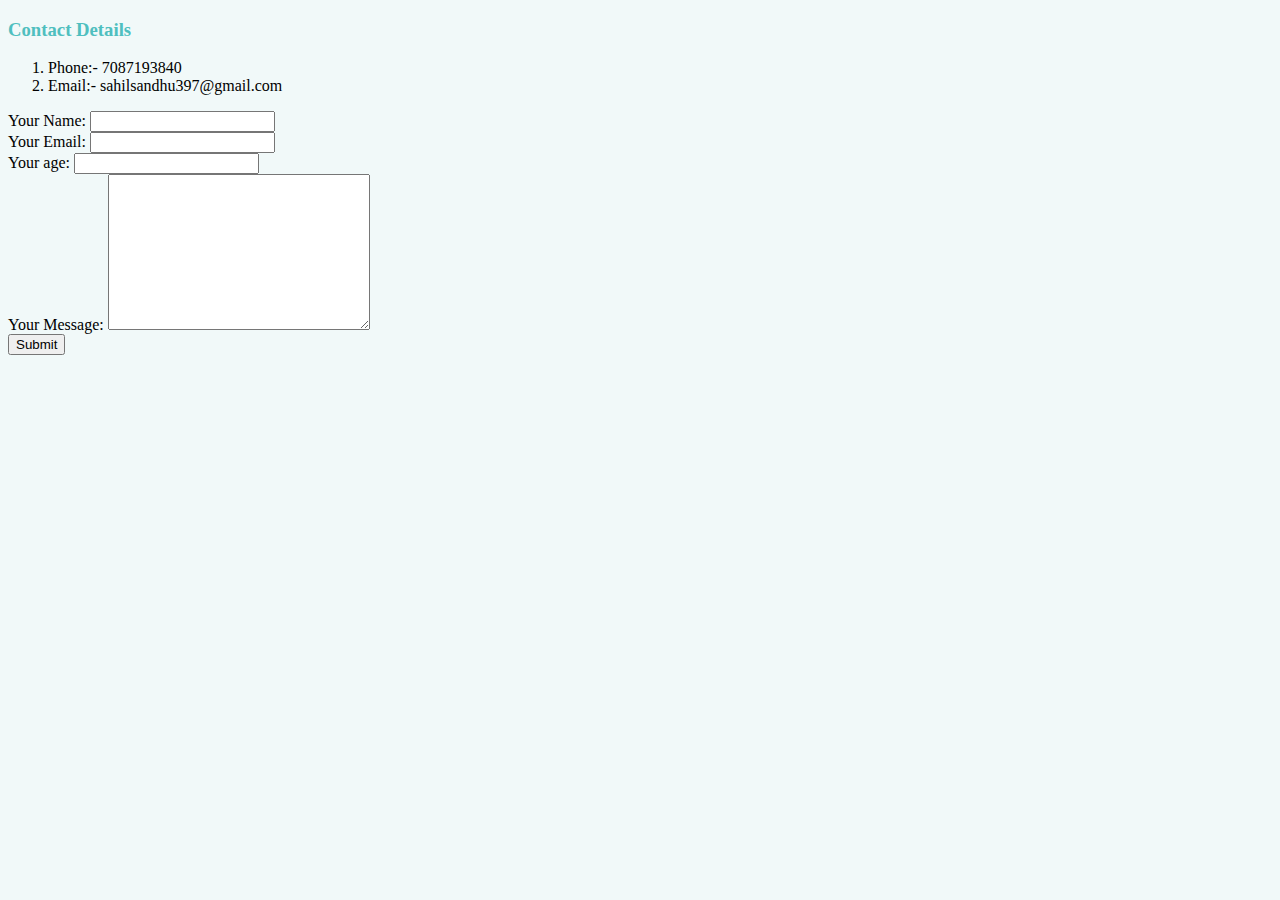
<file: contact.html>
<!DOCTYPE html>
<html lang="en" dir="ltr">
  <head>
    <meta charset="utf-8">
    <title>Contact</title>
    <link rel="stylesheet" href="css/styles.css">
  </head>
  <body>
    <h3>Contact Details</h3>
    <ol>
      <li>Phone:- 7087193840</li>
      <li>Email:- sahilsandhu397@gmail.com</li>
    </ol>
    <form action="mailto:sahilsandhu397@gmail.com" method="post" enctype="text/plain">
      <label>Your Name:</label>
      <input type="text" name="yourName"><br>
      <label>Your Email:</label>
      <input type="email" name="yourEmail"><br>
      <label>Your age:</label>
      <input type="number" name="yourAge" ><br>
      <label>Your Message:</label>
      <textarea name="message" id="" cols="30" rows="10"></textarea><br>
      <input type="submit">

    </form>
  </body>
</html>
</file>
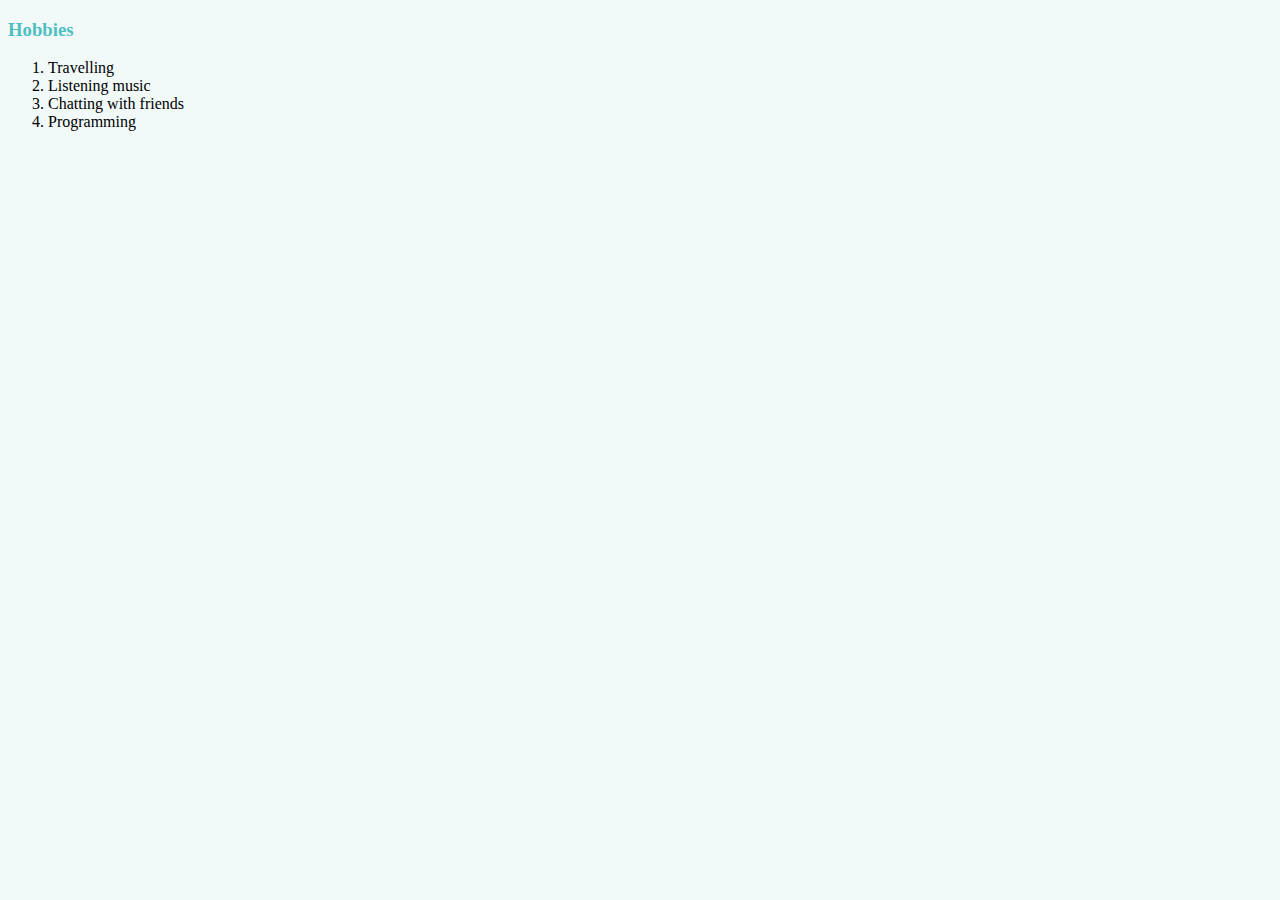
<file: hobbies.html>
<!DOCTYPE html>
<html lang="en" dir="ltr">
  <head>
    <meta charset="utf-8">
    <title>Hobbies</title>
    <link rel="stylesheet" href="css/styles.css">
  </head>
  <body>
    <h3>Hobbies</h3>
    <ol>
      <li>Travelling</li>
      <li>Listening music</li>
      <li>Chatting with friends</li>
      <li>Programming</li>
    </ol>
  </body>
</html>
</file>
<file: css/styles.css>
body{
background-color: #f1f9f9;
}
hr{
  border-color: grey;
  border-style:dotted none none;
  border-width: 5px;
  width : 30%;
}
img{
  height:150px;
}
h1{
  color: #4FBFBF;
}
h3{
  color:#4FBFBF;
}
</file>
